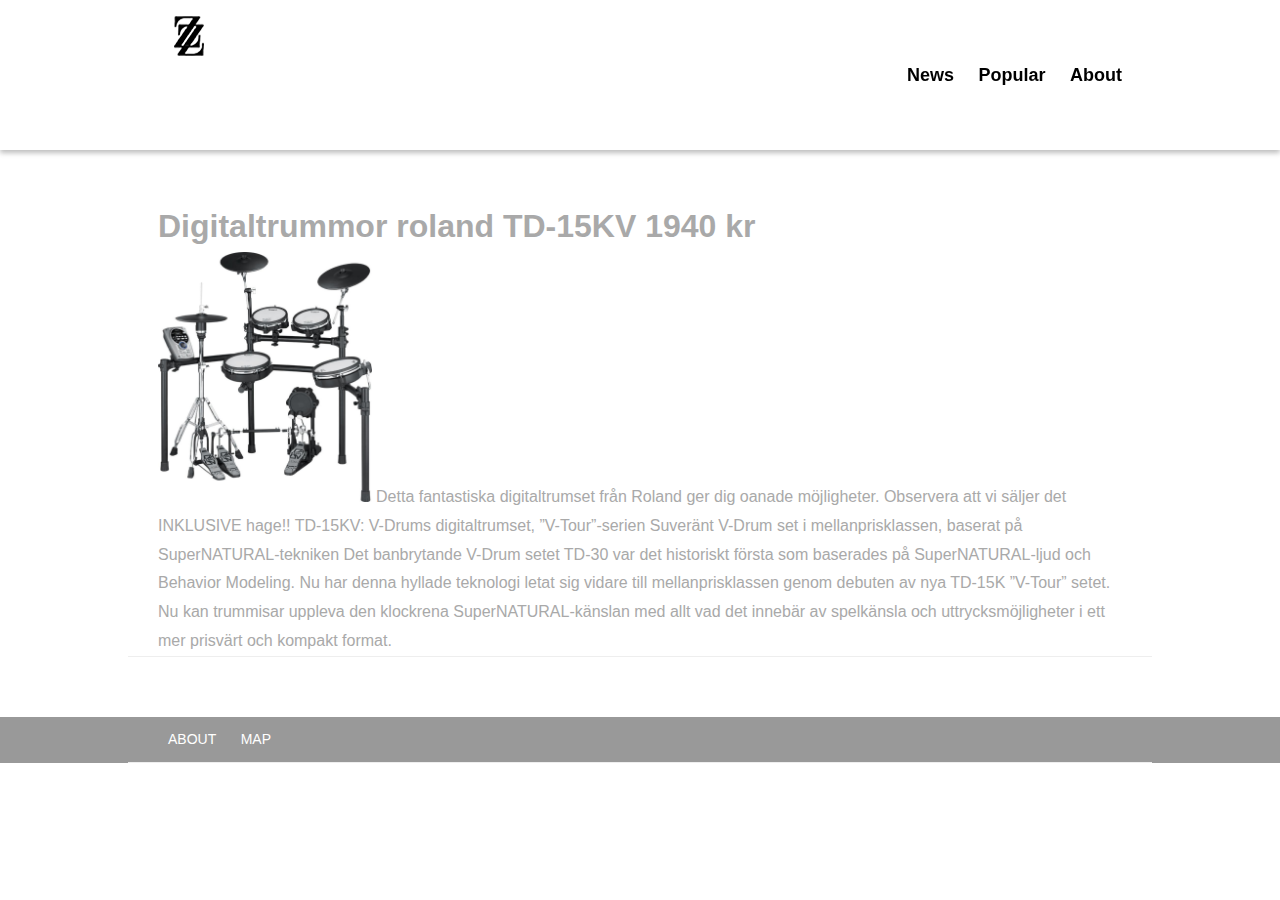
<file: About.html>
<html lang="en">

<head>

    <!-- title and meta -->
    <meta charset="utf-8" />
    <meta name="viewport" content="width=device-width,initial-scale=1.0" />
    <meta name="description" content="" />
    <title>Whizzz</title>
    <link rel="shortcut icon" href="img/LOGO.png" />
    <!-- css -->
    <link rel="stylesheet" href="css/style.css" />

    <!-- js -->
    <script src="js/classie.js"></script>
    <script>
        function init() {
            window.addEventListener('scroll', function (e) {
                var distanceY = window.pageYOffset || document.documentElement.scrollTop,
                    shrinkOn = 300,
                    header = document.querySelector("header");
                if (distanceY > shrinkOn) {
                    classie.add(header, "smaller");
                } else {
                    if (classie.has(header, "smaller")) {
                        classie.remove(header, "smaller");
                    }
                }
            });
        }
        window.onload = init();
    </script>
</head>



<body>

    <div id="wrapper">

        <header>
            <div class="container clearfix">

                <img src="img/LOGO.png">

                <nav>
                    <a href="Butik.html">News</a>
                    <a href="Butik.html">Popular</a>
                    <a href="About.html">About</a>
                </nav>
            </div>
        </header>
        <!-- /header -->

        <div id="main">
            <div id="content">

                <section>
                    <div class="container">
                        <h1>Digitaltrummor roland TD-15KV 1940 kr
</h1>
                        <nav>
                            <img src="img/atn1024_td-15kv_kit_gal.jpg">
                            <p>Detta fantastiska digitaltrumset från Roland ger dig oanade möjligheter. Observera att vi säljer det INKLUSIVE hage!! TD-15KV: V-Drums digitaltrumset, ”V-Tour”-serien Suveränt V-Drum set i mellanprisklassen, baserat på SuperNATURAL-tekniken Det banbrytande V-Drum setet TD-30 var det historiskt första som baserades på SuperNATURAL-ljud och Behavior Modeling. Nu har denna hyllade teknologi letat sig vidare till mellanprisklassen genom debuten av nya TD-15K ”V-Tour” setet. Nu kan trummisar uppleva den klockrena SuperNATURAL-känslan med allt vad det innebär av spelkänsla och uttrycksmöjligheter i ett mer prisvärt och kompakt format.</p>
                        </nav>
                    </div>
                </section>

                <!-- #main -->


                <footer>
                    <div id="info-bar">
                        <div class="container clearfix">
                            <nav>
                                <a href="About.html">About</a>
                                <a href="https://www.google.se/maps/place/Mats+Musik+Butik/@57.4917519,12.0682467,17z/data=!3m1!4b1!4m2!3m1!1s0x464fe8935917b899:0x907adc9e50753fb6">Map</a>
                            </nav>
                        </div>
                    </div>
                    <!-- /#top-bar -->
                </footer>
                <!-- /footer -->



            </div>
            <!-- /#wrapper -->


</body>

</html>
</file>
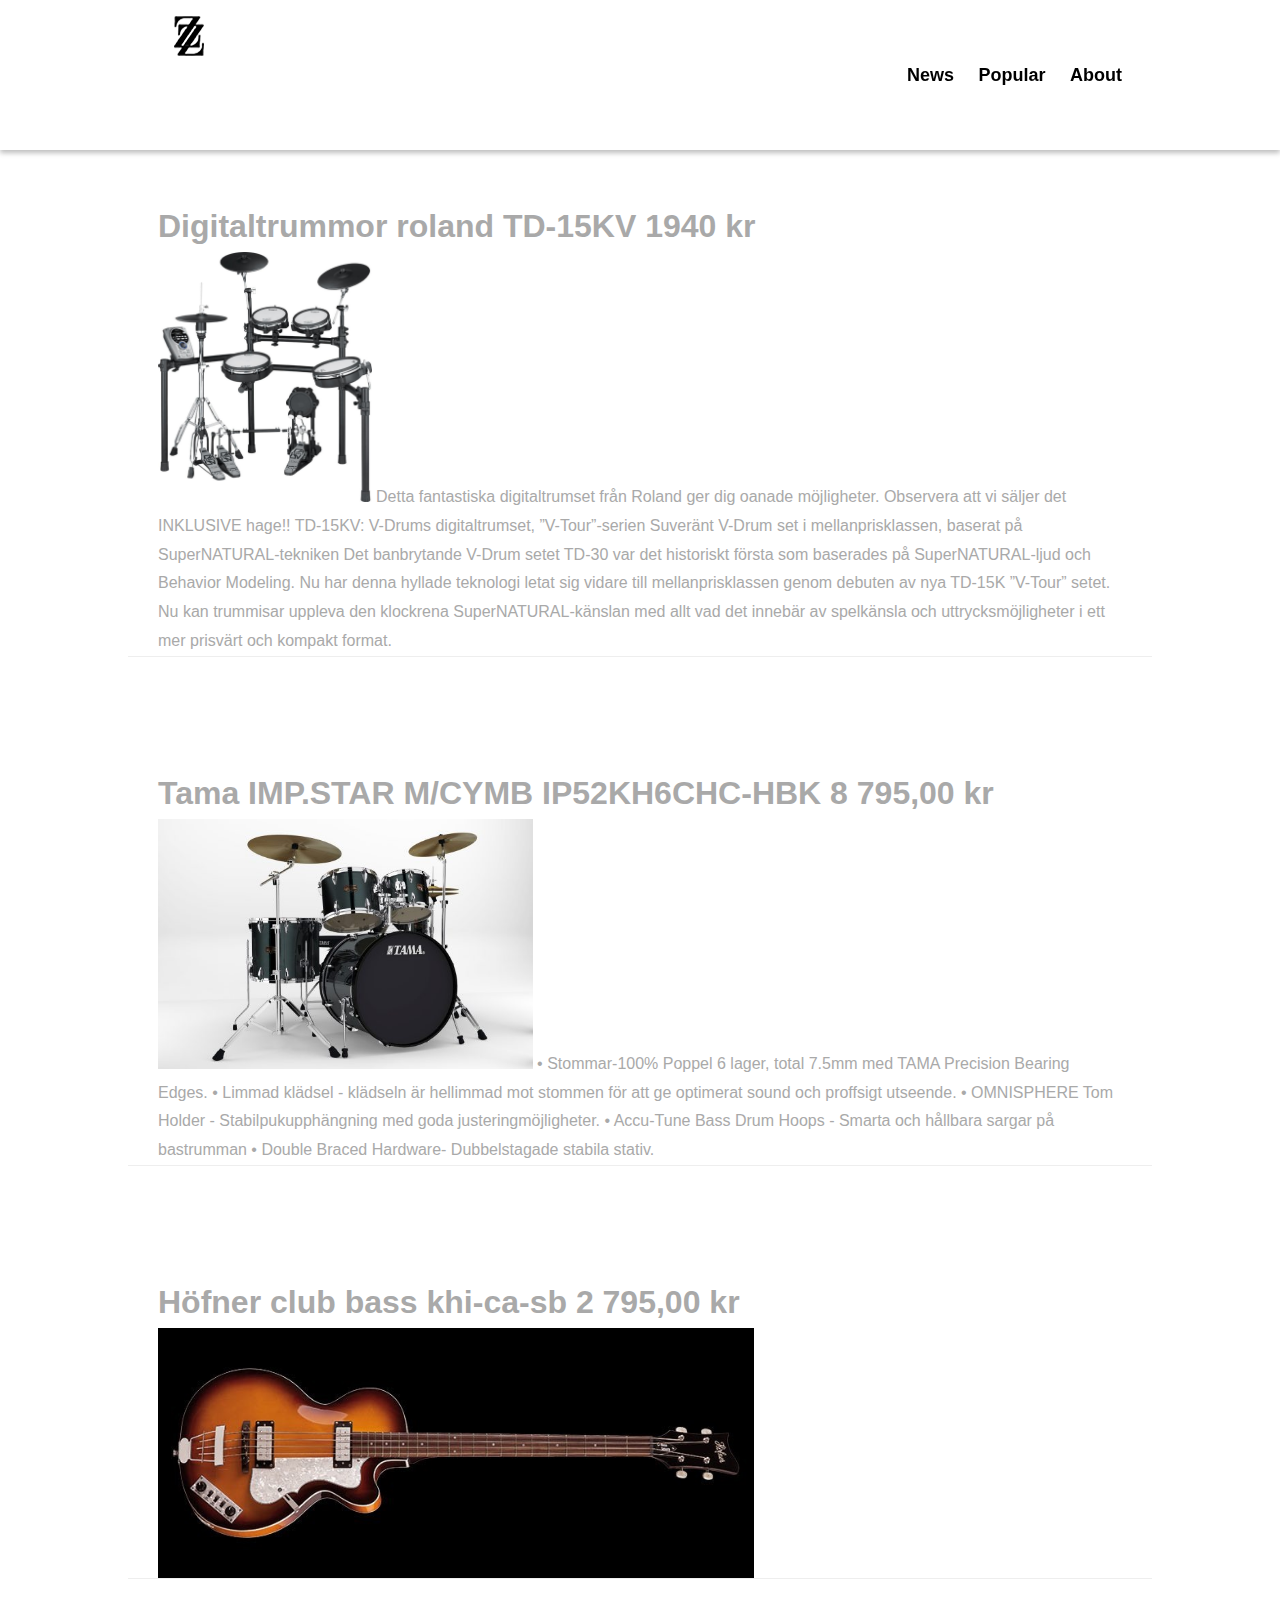
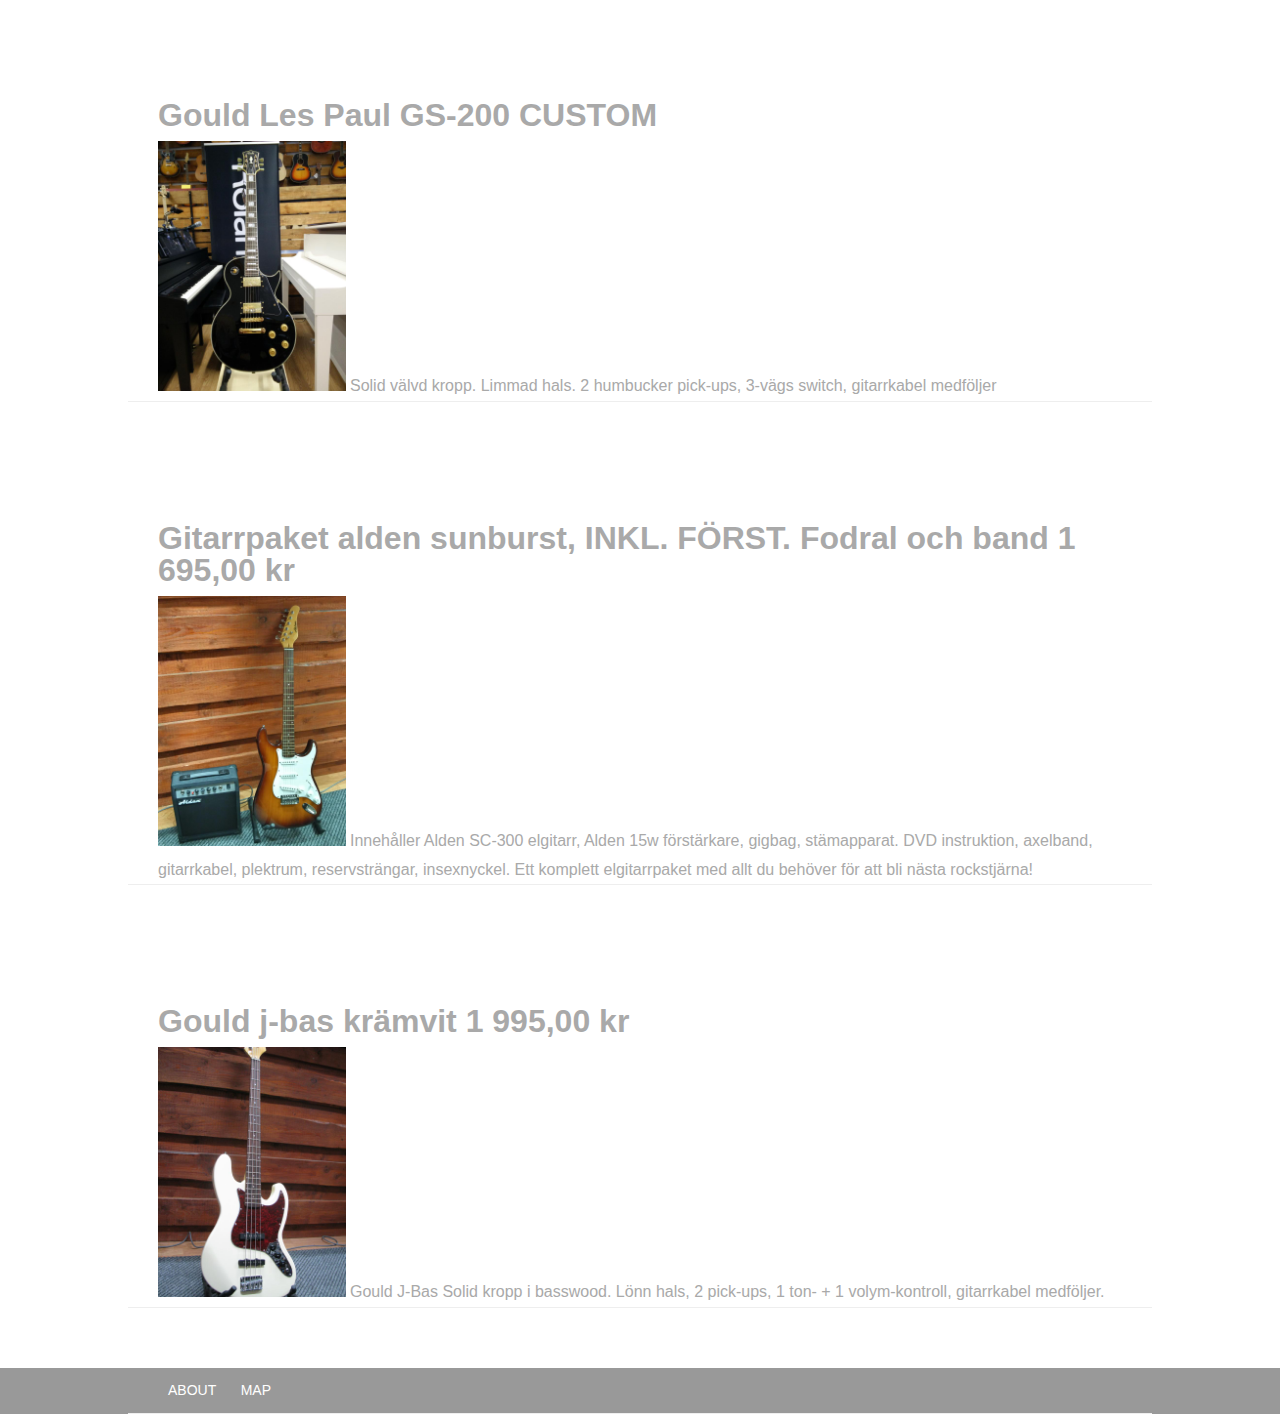
<file: Butik.html>
<html lang="en">

<head>

    <!-- title and meta -->
    <meta charset="utf-8" />
    <meta name="viewport" content="width=device-width,initial-scale=1.0" />
    <meta name="description" content="" />
    <title>Whizzz</title>
    <link rel="shortcut icon" href="img/LOGO.png" />
    <!-- css -->
    <link rel="stylesheet" href="css/style.css" />

    <!-- js -->
    <script src="js/classie.js"></script>
    <script>
        function init() {
            window.addEventListener('scroll', function (e) {
                var distanceY = window.pageYOffset || document.documentElement.scrollTop,
                    shrinkOn = 300,
                    header = document.querySelector("header");
                if (distanceY > shrinkOn) {
                    classie.add(header, "smaller");
                } else {
                    if (classie.has(header, "smaller")) {
                        classie.remove(header, "smaller");
                    }
                }
            });
        }
        window.onload = init();
    </script>
</head>



<body>

    <div id="wrapper">

        <header>
            <div class="container clearfix">

                <img src="img/LOGO.png">

                <nav>
                    <a href="Butik.html">News</a>
                    <a href="Butik.html">Popular</a>
                    <a href="About.html">About</a>
                </nav>
            </div>
        </header>
        <!-- /header -->

        <div id="main">
            <div id="content">
                <section>
                    <div class="container">
                        <h1>Digitaltrummor roland TD-15KV 1940 kr
</h1>
                        <nav>
                            <img src="img/atn1024_td-15kv_kit_gal.jpg">
                            <p>Detta fantastiska digitaltrumset från Roland ger dig oanade möjligheter. Observera att vi säljer det INKLUSIVE hage!! TD-15KV: V-Drums digitaltrumset, ”V-Tour”-serien Suveränt V-Drum set i mellanprisklassen, baserat på SuperNATURAL-tekniken Det banbrytande V-Drum setet TD-30 var det historiskt första som baserades på SuperNATURAL-ljud och Behavior Modeling. Nu har denna hyllade teknologi letat sig vidare till mellanprisklassen genom debuten av nya TD-15K ”V-Tour” setet. Nu kan trummisar uppleva den klockrena SuperNATURAL-känslan med allt vad det innebär av spelkänsla och uttrycksmöjligheter i ett mer prisvärt och kompakt format.</p>
                        </nav>
                    </div>
                </section>
                <section>
                    <div class="container">
                        <h1>Tama IMP.STAR M/CYMB IP52KH6CHC-HBK
8 795,00 kr
</h1>
                        <nav>
                            <img src="img/imperialstar.jpg">
                            <p>• Stommar-100% Poppel 6 lager, total 7.5mm med TAMA Precision Bearing Edges. • Limmad klädsel - klädseln är hellimmad mot stommen för att ge optimerat sound och proffsigt utseende. • OMNISPHERE Tom Holder - Stabilpukupphängning med goda justeringmöjligheter. • Accu-Tune Bass Drum Hoops - Smarta och hållbara sargar på bastrumman • Double Braced Hardware- Dubbelstagade stabila stativ.
                            </p>
                        </nav>
                    </div>
                </section>
                <section>
                    <div class="container">
                        <h1>Höfner club bass khi-ca-sb 2 795,00 kr</h1>
                        <nav>
                            <img src="img/Clubbas%20SB.jpg">
                            <p></p>
                        </nav>
                    </div>
                </section>
                <section>
                    <div class="container">
                        <h1>Gould Les Paul GS-200 CUSTOM</h1>
                        <nav>
                            <img src="img/atn1024_IMG_20151222_123839.jpg">
                            <p>Solid välvd kropp. Limmad hals. 2 humbucker pick-ups, 3-vägs switch, gitarrkabel medföljer</p>
                        </nav>
                    </div>
                </section>
                <section>
                    <div class="container">
                        <h1>Gitarrpaket alden sunburst, INKL. FÖRST. Fodral och band 1 695,00 kr
</h1>
                        <nav>
                            <img src="img/atn1024_IMG_20151211_160420.jpg">
                            <p>Innehåller Alden SC-300 elgitarr, Alden 15w förstärkare, gigbag, stämapparat. DVD instruktion, axelband, gitarrkabel, plektrum, reservsträngar, insexnyckel. Ett komplett elgitarrpaket med allt du behöver för att bli nästa rockstjärna!
                            </p>
                        </nav>
                    </div>
                </section>
                <section>
                    <div class="container">
                        <h1>Gould j-bas krämvit     1 995,00 kr</h1>
                        <nav>
                            <img src="img/atn1024_IMG_0386.jpg">
                            <p>Gould J-Bas Solid kropp i basswood. Lönn hals, 2 pick-ups, 1 ton- + 1 volym-kontroll, gitarrkabel medföljer.</p>
                        </nav>
                    </div>
                </section>
            </div>
        </div>
        <!-- #main -->


        <footer>
            <div id="info-bar">
                <div class="container clearfix">
                    <nav>
                        <a href="About.html">About</a>
                        <a href="https://www.google.se/maps/place/Mats+Musik+Butik/@57.4917519,12.0682467,17z/data=!3m1!4b1!4m2!3m1!1s0x464fe8935917b899:0x907adc9e50753fb6">Map</a>
                    </nav>
                </div>
            </div>
            <!-- /#top-bar -->
        </footer>
        <!-- /footer -->



    </div>
    <!-- /#wrapper -->


</body>

</html>
</file>
<file: css/style.css>
html,
body,
div,
span,
applet,
object,
iframe,
h1,
h2,
h3,
h4,
h5,
h6,
p,
blockquote,
pre,
a,
abbr,
acronym,
address,
big,
cite,
code,
del,
dfn,
em,
font,
img,
ins,
kbd,
q,
s,
samp,
small,
strike,
strong,
sub,
sup,
tt,
var,
b,
u,
i,
center,
dl,
dt,
dd,
ol,
ul,
li,
fieldset,
form,
label,
legend,
table,
caption,
tbody,
tfoot,
thead,
tr,
th,
td {
    background: transparent;
    border: 0;
    margin: 0;
    padding: 0;
    vertical-align: baseline;
}

body {
    line-height: 1;
}

h1,
h2,
h3,
h4,
h5,
h6 {
    clear: both;
    font-weight: normal;
}

ol,
ul {
    list-style: none;
}

blockquote {
    quotes: none;
}

blockquote:before,
blockquote:after {
    content: '';
    content: none;
}

del {
    text-decoration: line-through;
}


/* tables still need 'cellspacing="0"' in the markup */

table {
    border-collapse: collapse;
    border-spacing: 0;
}

a img {
    border: none;
}


/* =Scss Variables
-------------------------------------------------------------- */


/* =Global
-------------------------------------------------------------- */

*,
*:before,
*:after {
    -webkit-box-sizing: border-box;
    -moz-box-sizing: border-box;
    box-sizing: border-box;
}

body {
    background-color: white;
    color: darkgrey;
    font-family: "Ubuntu", sans-serif;
    font-weight: 300;
    font-size: 16px;
    line-height: 1.8;
}


/* Headings */

h1,
h2,
h3,
h4,
h5,
h6 {
    line-height: 1;
    font-weight: 300;
}

a {
    text-decoration: none;
    color: #505050;
}

a:hover {
    color: #555555;
}


/* =Template
-------------------------------------------------------------- */

#wrapper {
    width: 100%;
    margin: 0 auto;
}

#main {
    background-color: white;
    padding-top: 150px;
}

.container {
    margin-bottom: 30px;
    padding-bottom: 30px;
    border-bottom: solid 1px #EEE;
    width: 80%;
    margin: 0 auto;
    padding: 0 30px;
}

section {
    padding: 60px 0;
}

section h1 {
    font-weight: 700;
    margin-bottom: 10px;
}

section p {
    margin-bottom: 30px;
    display: inline;
}

section p:last-child {
    margin-bottom: 10;
}

section img {
    height: 250px;
    width: auto;
    display: inline;
}

main img {
    height: 30%;
    width: auto;
}


/* =Info Bar
-------------------------------------------------------------- */

#info-bar {
    background-color: #999999;
}

#info-bar a {
    color: white;
    font-size: 14px;
    text-transform: uppercase;
    display: inline-block;
    margin: 0;
    padding: 10px;
}

#info-bar a:hover {
    background-color: #b3b3b3;
}


/* =Header
-------------------------------------------------------------- */

header {
    color: white;
    width: 100%;
    height: 150px;
    overflow: hidden;
    position: fixed;
    top: 0;
    left: 0;
    z-index: 999;
    background-color: white;
    -webkit-transition: height 0.3s;
    -moz-transition: height 0.3s;
    -ms-transition: height 0.3s;
    -o-transition: height 0.3s;
    transition: height 0.3s;
    box-shadow: rgba(0, 0, 0, 0.258824) 0px 3px 5px 0px;
}

header img {
    float: left;
    padding: 16px;
    -webkit-transition: all 0.3s;
    -moz-transition: all 0.3s;
    -ms-transition: all 0.3s;
    -o-transition: all 0.3s;
    transition: all 0.3s;
    text-align: center;
}

header nav {
    display: inline-block;
    float: right;
}

header nav a {
    line-height: 150px;
    margin-left: 20px;
    color: black;
    font-weight: 700;
    font-size: 18px;
    -webkit-transition: all 0.3s;
    -moz-transition: all 0.3s;
    -ms-transition: all 0.3s;
    -o-transition: all 0.3s;
    transition: all 0.3s;
}

header nav a:hover {
    color: #555555;
}

header.smaller {
    height: 75px;
}

header.smaller h1#logo {
    width: 150px;
    height: 75px;
    line-height: 75px;
    font-size: 30px;
}

header.smaller nav a {
    line-height: 75px;
}


/* =Footer
-------------------------------------------------------------- */


/* =Extras
-------------------------------------------------------------- */

.clearfix:after {
    visibility: hidden;
    display: block;
    content: "";
    clear: both;
    height: 0;
}


/* =Media Queries
-------------------------------------------------------------- */

@media all and (max-width: 660px) {
    /* =Header
  -------------------------------------------------------------- */
    header nav {
        display: block;
        float: none;
        height: 50px;
        text-align: center;
        margin: 0 auto;
    }
    header nav a {
        line-height: 50px;
        margin: 0 10px;
    }
    header.smaller {
        height: 75px;
    }
    header.smaller h1#logo {
        height: 40px;
        line-height: 40px;
        font-size: 30px;
    }
    header.smaller nav {
        height: 35px;
    }
    header.smaller nav a {
        line-height: 35px;
    }
}

@media all and (max-width: 600px) {
    .container {
        width: 100%;
    }
    #info-bar a {
        display: block;
    }
    #info-bar span.all-tutorials,
    #info-bar span.back-to-tutorial {
        width: 100%;
    }
    #info-bar span.all-tutorials,
    #info-bar span.back-to-tutorial {
        float: none;
        text-align: center;
    }
}
</file>
